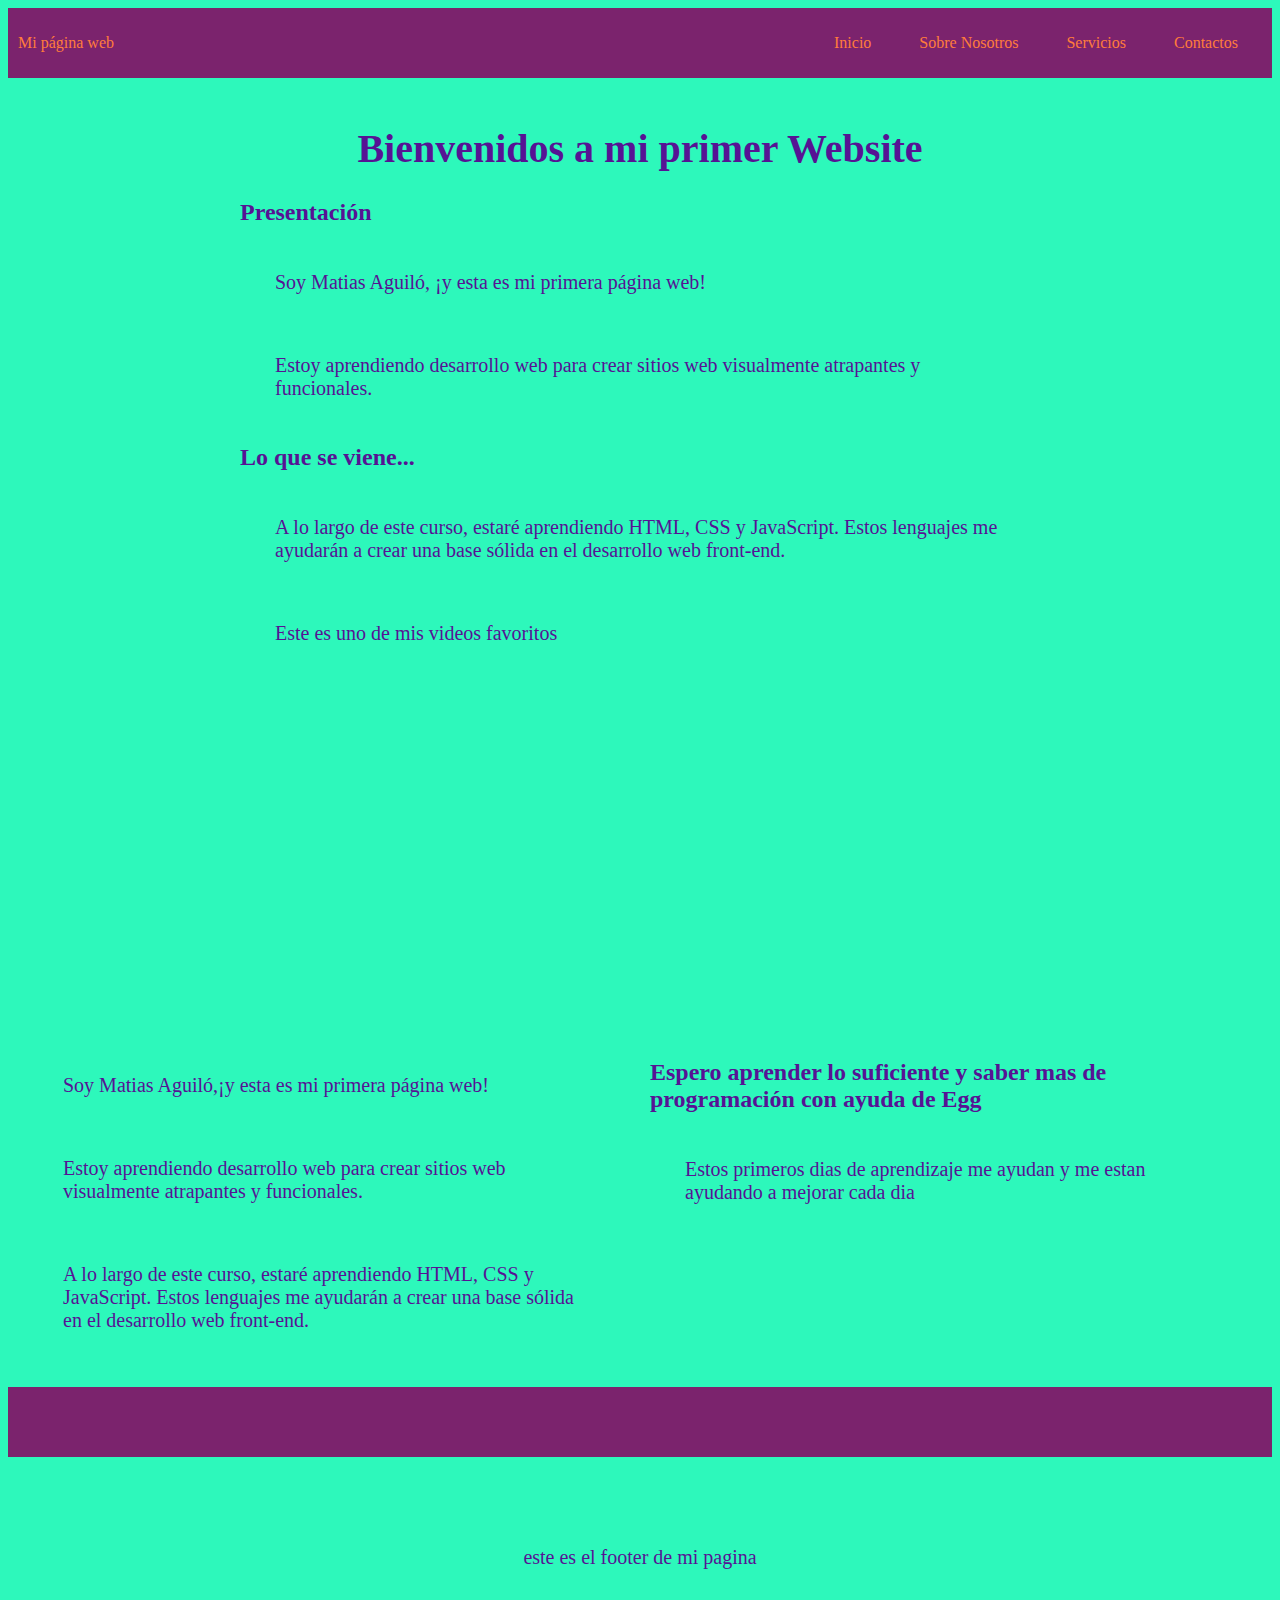
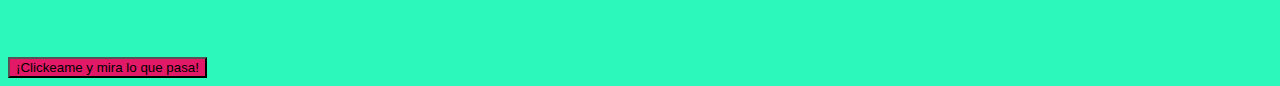
<file: index.html>
<!DOCTYPE html>
<html>

<head>
  <title>Mi Primer Website</title>
  <link rel="stylesheet" type="text/css" href="styles.css">
</head>

<body>
  <div class="container-nav">
    <nav class="navbar" role="navigation">
      <a href="index.html" class="brand">Mi página web</a>
      <ul class="nav-links">
        <li><a href="index.html">Inicio</a></li>
        <li><a href="aboutus.html">Sobre Nosotros</a></li>
        <li><a href="services.html">Servicios</a></li>
        <li><a href="contacts.html">Contactos</a></li>
      </ul>
    </nav>
    <button class="button-menu-toggle">Menu</button>
  </div>
  <div class="container">
    <h1>Bienvenidos a mi primer Website</h1>
    <section>
      <h2>Presentación</h2>
      <p>Soy Matias Aguiló, ¡y esta es mi primera página web!</p>
      <p>Estoy aprendiendo desarrollo web para crear sitios web visualmente
        atrapantes y funcionales.</p>
    </section>
    <section>
      <h2>Lo que se viene...</h2>
      <p>
        A lo largo de este curso, estaré aprendiendo HTML, CSS y JavaScript. Estos lenguajes me ayudarán a crear una
        base sólida en el desarrollo web front-end.
      </p>
      <p>Este es uno de mis videos favoritos</p>
      <iframe width="560" height="315" src="https://www.youtube.com/embed/xqZSyKu6PcI" title="Playing GAMEJOLT Games (that aren't games)"
        frameborder="0"
        allow="accelerometer; autoplay; clipboard-write; encrypted-media; gyroscope; picture-in-picture; web-share"
        allowfullscreen></iframe>
    </section>
  </div>
  <div class="row">
    <div class="column">
      <p> Soy Matias Aguiló,¡y esta es mi primera página web!</p>
      <p>Estoy aprendiendo desarrollo web para crear sitios web visualmente atrapantes y funcionales.</p>
      <p>A lo largo de este curso, estaré aprendiendo HTML, CSS y JavaScript. Estos lenguajes me ayudarán a crear una
        base sólida en el desarrollo web front-end.</p>
    </div>
    <div class="column">
      <h2>Espero aprender lo suficiente y saber mas de programación con ayuda de Egg</h2>
      <p>Estos primeros dias de aprendizaje me ayudan y me estan ayudando a mejorar cada dia</p>
    </div>
  </div>
  </div>
  <body>
    <header class="container-nav">
      <nav class="navbar">
        <!-- Contenido de la barra de navegación -->
      </nav>
    </header>

    <main>
      <!-- Contenido principal -->
    </main>

    <footer>
      <!-- Contenido del pie de página -->
      <p>este es el footer de mi pagina</p>
    </footer>
    <button onClick="showAlert()" aria-label="Haz clic en mí">¡Clickeame y mira lo que pasa!</button>
 </body>
 <script src="scripts.js"></script>
</body>
</file>
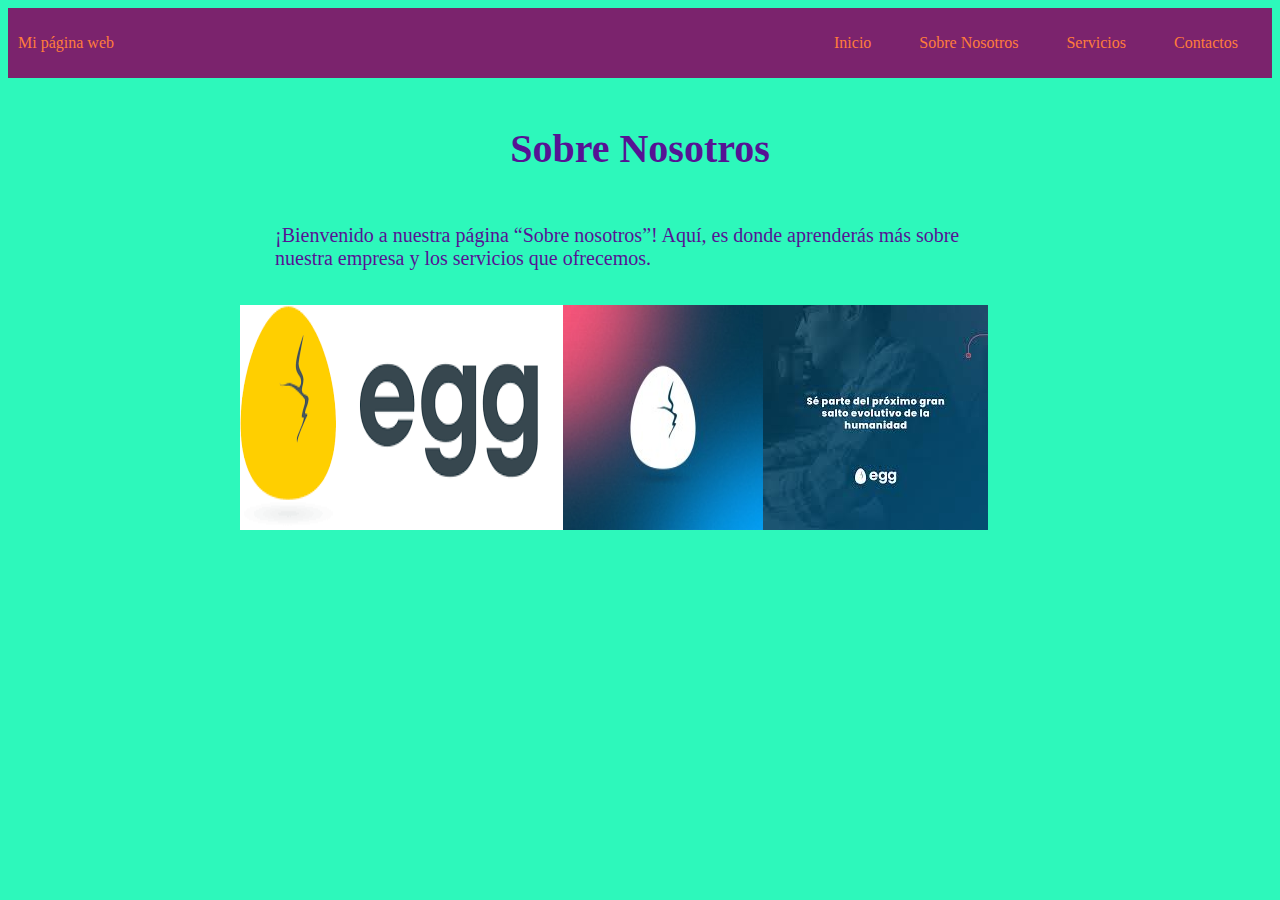
<file: aboutus.html>
<!DOCTYPE html>
<html>

<head>
    <title>Mi Primer Website</title>
    <link rel="stylesheet" type="text/css" href="styles.css">
</head>

<body>
    <div class="container-nav">
        <nav class="navbar" role="navigation">
            <a href="index.html" class="brand">Mi página web</a>
            <ul class="nav-links">
                <li><a href="index.html">Inicio</a></li>
                <li><a href="aboutus.html">Sobre Nosotros</a></li>
                <li><a href="services.html">Servicios</a></li>
                <li><a href="contacts.html">Contactos</a></li>
            </ul>
        </nav>
        <button class="button-menu-toggle">Menu</button>
    </div>
    <div class="container">
        <h1>Sobre Nosotros</h1>
        <p>¡Bienvenido a nuestra página “Sobre nosotros”! Aquí, es donde aprenderás más
            sobre nuestra empresa y los servicios que
            ofrecemos.</p>
        <div class="img">
            <img src="Egg Corporation.jpg" alt="Descripción de la imagen 1" />
            <img src="Egg Corporation 2.jpg" alt="Descripción de la imagen 2" />
            <img src="Egg Corporation 3.jpg" alt="Descripción de la imagen 3" />
        </div>
        <script src="scripts.js"></script>
</body>
</file>
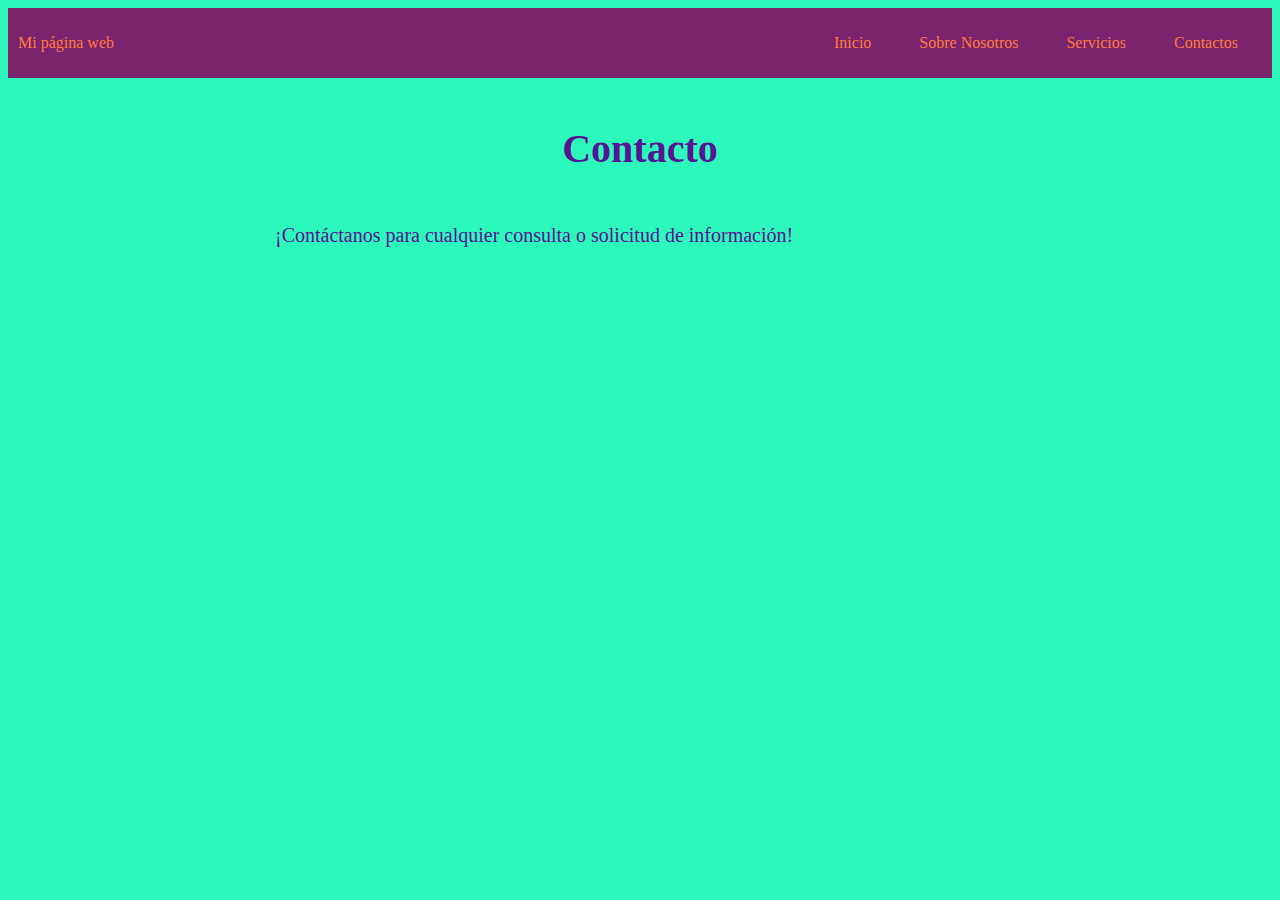
<file: contacts.html>
<!DOCTYPE html>
<html>

<head>
  <title>Mi Primer Website</title>
  <link rel="stylesheet" type="text/css" href="styles.css">
</head>

<body>
  <div class="container-nav">
    <nav class="navbar" role="navigation">
        <a href="index.html" class="brand">Mi página web</a>
      <ul class="nav-links">
        <li><a href="index.html">Inicio</a></li>
        <li><a href="aboutus.html">Sobre Nosotros</a></li>
        <li><a href="services.html">Servicios</a></li>
        <li><a href="contacts.html">Contactos</a></li>
      </ul>
    </nav>
    <button class="button-menu-toggle">Menu</button>
  </div>
  <div class="container">
    <h1>Contacto</h1>
<p>¡Contáctanos para cualquier consulta o solicitud de información!</p>
<form>
  <!-- Agrega aquí los campos del formulario -->
</form>
  <script src="scripts.js"></script>
</body>
</file>
<file: styles.css>
body {
  background-color: #2df8bb;
  color: #561394;
}

h1 {
  font-family: 'Lucida Sans';
  font-size: 40px;
  text-align: center;
}

p {
  font-family: Verdana;
  font-size: 20px;
  padding: 25px;
  margin: 10px;
}

.container {
  max-width: 800px;
  margin: auto;
  padding: 20px;
}

.row {
  display: flex;
  flex-wrap: wrap;
  margin: 10px;
}

.column {
  flex: 1;
  padding: 10px;
}

@media (max-width: 600px) {
  .column {
    flex: 100%;
  }
}

.container-nav {
  display: flex;
  padding: 10px;
  height: 50px;
  background-color: #7B236D;
}


.navbar {
  display: flex;
  justify-content: space-between;
  width: 100%;
}


.brand {
  display: flex;
  align-items: center;
}


li>a {
  padding: 8px 24px;
}


li {
  list-style-type: none;
}


a {
  color: #FF7C3B;
  font-family: Impact;
  text-decoration: none;
}


.nav-links {
  display: flex;
  align-items: center;
}


.button-menu-toggle {
  display: none;
}

@media (max-width: 768px) {
  .column {
    flex: 100%;
  }


  .nav-links {
    display: none;
  }


  .button-menu-toggle {
    display: block;
    background-color: white;
    border: none;
    border-radius: 50px;
    padding: 0 24px;
    font-family: monospace;
    font-weight: bold;
    font-size: 20px;
  }

  .nav-links.nav-links-responsive {
    position: absolute;
    display: flex;
    background-color: rgba(72, 59, 255, 0.918);
    width: 100%;
    height: 100%;
    top: 70px;
    left: 0;
    flex-direction: column;
    padding-top: 200px;
    align-items: center;
    gap: 70px;
    font-size: 40px;


  }
}

.img {
  display: flex;
}

footer {
  display: flex;
  flex-direction: column;
  align-items: center;
  justify-content: center;
  background-color: #2df8bb;
  min-height: 200PX;
  text-align: center;
}

button {
  display: flex;
  justify-content: center;
  flex-direction: column;
  align-items: center;
  background-color: #e21966;
  text-align: center;
}
</file>
